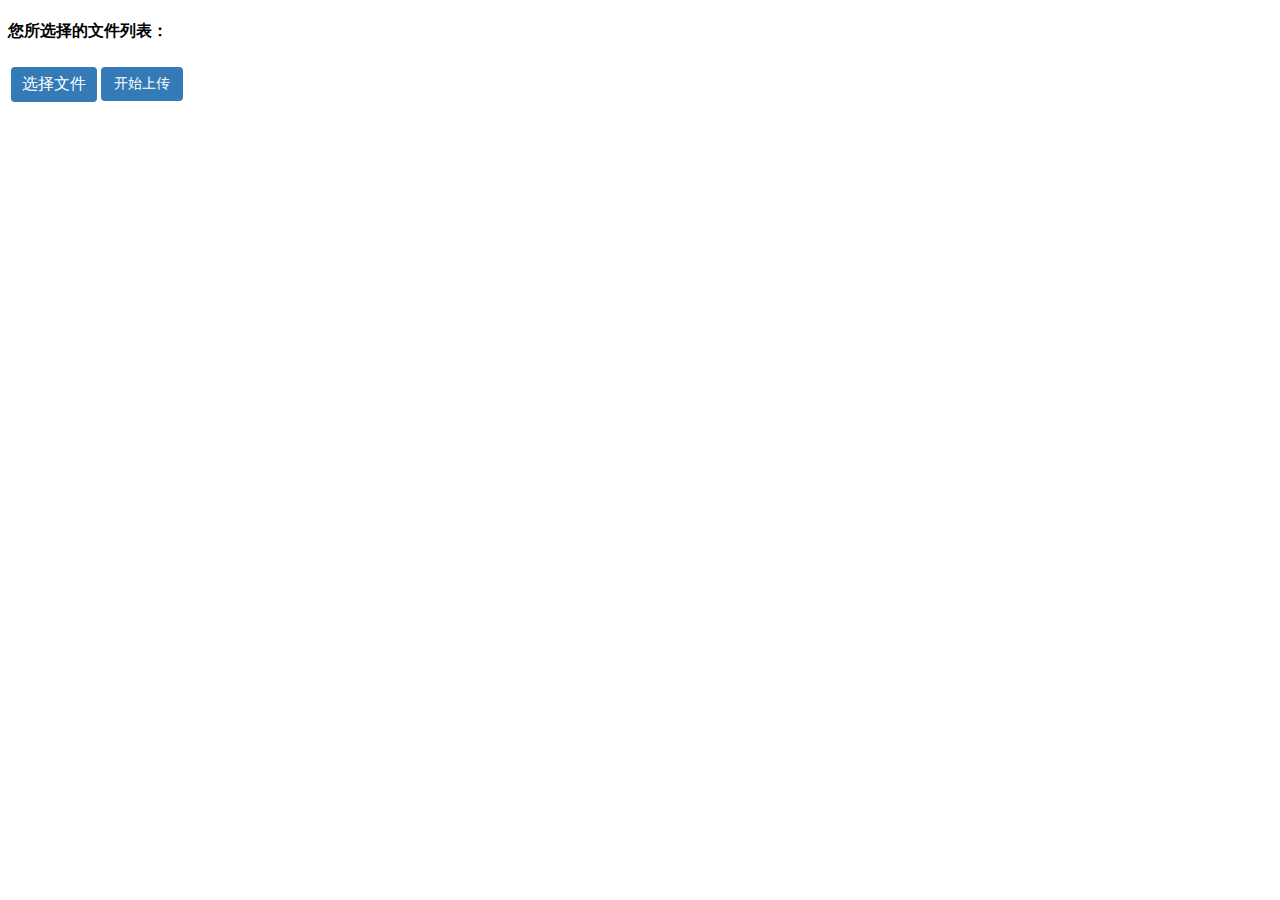
<file: exmpales/browers/fileuploader.html>
<!DOCTYPE html>
<html>
<head>
    <meta http-equiv="Content-Type" content="text/html; charset=UTF-8">
    <meta http-equiv="X-UA-Compatible" content="IE=edge">
    <title>文件上传</title>
    <link rel="stylesheet" type="text/css" href="css/webuploader.css"/>
    <link rel="stylesheet" type="text/css" href="css/fileupload.css"/>
    <script type="text/javascript" src="js/jquery.min.js"></script>
    <script type="text/javascript" src="js/jquery.jsonp.js"></script>
    <script src="js/crypto-js.js"></script>
    <script src="js/hmac-sha1.js"></script>
    <script src="js/enc-utf8.js"></script>
    <script src="js/enc-base64.js"></script>
    <script type="text/javascript" src="js/webuploader.js"></script>
    <script type="text/javascript" src="js/fileupload.js"></script>
</head>
<body>
<div id="uploader" class="wu-example">
    <!--<div>
        <a href="http://www.adobe.com/go/getflashplayer" target="_blank" border="0">更新flash</a>
    </div>-->
    <h4>您所选择的文件列表：</h4>
    <!--用来存放文件信息-->
    <div id="fileList" class="uploader-list"></div>
    <table>
        <tr>
            <td><div id="filePicker">选择文件</div></td>
            <td><a id="ctlBtn" href="javascript:void(0);" class='btn'>开始上传</a></td>
        </tr>
    </table>
</div>
</body>
<script type="text/javascript">

    function uploadSuccess(response) {
        $('#ctlBtn').attr("onclick", "start()");
        $('#ctlBtn').text("继续上传");
    }
    /**
     * 参数解析
     * swfUrl, //flash 插件地址，用于支持ie10以下浏览器
     * hostUrl, //服务地址 ${base}
     * filePickerDiv, //文件选择按钮 div节点
     * fileListDiv,    //文件列表div节点
     * isMultiple,    //是否是文件多选    默认为多选 选用
     * uploadAllFunc    , //文件上传完毕后的回调函数 选用
     */
    GnifFileUpload.init(
        "./js/Uploader.swf",
        "http://localhost:8000/gnif-oss/",
        "filePicker",
        "fileList",
        true,
        uploadSuccess
    );


    function stop() {
        GnifFileUpload.stop();
        $('#ctlBtn').attr("onclick", "start()");
        $('#ctlBtn').text("继续上传");
    }

    function start() {
        GnifFileUpload.start();
        $('#ctlBtn').attr("onclick", "stop()");
        $('#ctlBtn').text("取消上传");
    }


    $(function () {
        $('#ctlBtn').attr("onclick", "start()");
        $('#ctlBtn').text("开始上传");
    });


</script>
</html>
</file>
<file: exmpales/browers/css/webuploader.css>
.webuploader-container {
	position: relative;
	display: inline-flex;
}
.webuploader-element-invisible {
	position: absolute !important;
	clip: rect(1px 1px 1px 1px); /* IE6, IE7 */
    clip: rect(1px,1px,1px,1px);
}
.webuploader-pick {
	position: relative;
	display: inline-block;
	cursor: pointer;
	background: #337ab7;
	padding: 6.2px 11px;
	color: #fff;
	text-align: center;
	border-radius: 4px;
	overflow: hidden;
	line-height: 1.42857143;
}
.webuploader-pick-hover {
	background: #3366b7;
}

.webuploader-pick-disable {
	opacity: 0.6;
	pointer-events:none;
}
</file>
<file: exmpales/browers/css/fileupload.css>
#test {
	width: 200px;
	height: 100px;
	border: 1px solid green;
	display: none;
}

#img {
	width: 50px;
	height: 50px;
	display: none;
}

#upimg {
	text-align: center;
	font: 8px/10px '微软雅黑', '黑体', sans-serif;
	width: 300px;
	height: 10px;
	border: 1px solid green;
}

#load {
	width: 0%;
	height: 100%;
	background: green;
	text-align: center;
}

#percent{
	float:left;
}

#speed{
	float: right;
}
.btn{
	color: #fff;
	display: inline-block;
	padding: 6px 12px;
	margin-bottom: 0;
	font-size: 14px;
	font-weight: 400;
	line-height: 1.42857143;
	text-align: center;
	white-space: nowrap;
	text-decoration: none;
	vertical-align: middle;
	-ms-touch-action: manipulation;
	touch-action: manipulation;
	cursor: pointer;
	-webkit-user-select: none;
	-moz-user-select: none;
	-ms-user-select: none;
	user-select: none;
	background: #337ab7 none;
	border: 1px solid transparent;
	border-radius: 4px;
}
a.btn:hover{
	background-color: #3366b7;
}
.progress{
	margin-top:2px;
	width: 200px;
	height: 14px;
	margin-bottom: 10px;
	overflow: hidden;
	background-color: #f5f5f5;
	border-radius: 4px;
	-webkit-box-shadow: inset 0 1px 2px rgba(0,0,0,.1);
	box-shadow: inset 0 1px 2px rgba(0,0,0,.1);
}
.progress-bar{
	background-image: linear-gradient(45deg, rgba(255, 255, 255, 0.14902) 25%, transparent 25%, transparent 50%, rgba(255, 255, 255, 0.14902) 50%, rgba(255, 255, 255, 0.14902) 75%, transparent 75%, transparent);
	background-size: 40px 40px;
	box-shadow: rgba(0, 0, 0, 0.14902) 0px -1px 0px 0px inset;
	box-sizing: border-box;
	color: rgb(255, 255, 255);
	display: block;
	float: left;
	font-size: 12px;
	height: 20px;
	line-height: 20px;
	text-align: center;
	transition-delay: 0s;
	transition-duration: 0.6s;
	transition-property: width;
	transition-timing-function: ease;
	width: 266.188px;
}
.file-del-btn{
	vertical-align: top;
}


@-webkit-keyframes progress-bar-stripes {
	from {
		background-position: 40px 0;
	}
	to {
		background-position: 0 0;
	}
}
@-o-keyframes progress-bar-stripes {
	from {
		background-position: 40px 0;
	}
	to {
		background-position: 0 0;
	}
}
@keyframes progress-bar-stripes {
	from {
		background-position: 40px 0;
	}
	to {
		background-position: 0 0;
	}
}
.progress {
	height: 20px;
	margin-bottom: 20px;
	overflow: hidden;
	background-color: #f5f5f5;
	border-radius: 4px;
	-webkit-box-shadow: inset 0 1px 2px rgba(0, 0, 0, .1);
	box-shadow: inset 0 1px 2px rgba(0, 0, 0, .1);
}
.progress-bar {
	float: left;
	width: 0;
	height: 100%;
	font-size: 12px;
	line-height: 20px;
	color: #fff;
	text-align: center;
	background-color: rgb(92, 184, 92);
	-webkit-box-shadow: inset 0 -1px 0 rgba(0, 0, 0, .15);
	box-shadow: inset 0 -1px 0 rgba(0, 0, 0, .15);
	-webkit-transition: width .6s ease;
	-o-transition: width .6s ease;
	transition: width .6s ease;
}
.progress-striped .progress-bar,
.progress-bar-striped {
	background-image: -webkit-linear-gradient(45deg, rgba(255, 255, 255, .15) 25%, transparent 25%, transparent 50%, rgba(255, 255, 255, .15) 50%, rgba(255, 255, 255, .15) 75%, transparent 75%, transparent);
	background-image:      -o-linear-gradient(45deg, rgba(255, 255, 255, .15) 25%, transparent 25%, transparent 50%, rgba(255, 255, 255, .15) 50%, rgba(255, 255, 255, .15) 75%, transparent 75%, transparent);
	background-image:         linear-gradient(45deg, rgba(255, 255, 255, .15) 25%, transparent 25%, transparent 50%, rgba(255, 255, 255, .15) 50%, rgba(255, 255, 255, .15) 75%, transparent 75%, transparent);
	-webkit-background-size: 40px 40px;
	background-size: 40px 40px;
}
.progress.active .progress-bar,
.progress-bar.active {
	-webkit-animation: progress-bar-stripes 2s linear infinite;
	-o-animation: progress-bar-stripes 2s linear infinite;
	animation: progress-bar-stripes 2s linear infinite;
}
.progress-bar-success {
	background-color: #5cb85c;
}
.progress-striped .progress-bar-success {
	background-image: -webkit-linear-gradient(45deg, rgba(255, 255, 255, .15) 25%, transparent 25%, transparent 50%, rgba(255, 255, 255, .15) 50%, rgba(255, 255, 255, .15) 75%, transparent 75%, transparent);
	background-image:      -o-linear-gradient(45deg, rgba(255, 255, 255, .15) 25%, transparent 25%, transparent 50%, rgba(255, 255, 255, .15) 50%, rgba(255, 255, 255, .15) 75%, transparent 75%, transparent);
	background-image:         linear-gradient(45deg, rgba(255, 255, 255, .15) 25%, transparent 25%, transparent 50%, rgba(255, 255, 255, .15) 50%, rgba(255, 255, 255, .15) 75%, transparent 75%, transparent);
}
.progress-bar-info {
	background-color: #5bc0de;
}
.progress-striped .progress-bar-info {
	background-image: -webkit-linear-gradient(45deg, rgba(255, 255, 255, .15) 25%, transparent 25%, transparent 50%, rgba(255, 255, 255, .15) 50%, rgba(255, 255, 255, .15) 75%, transparent 75%, transparent);
	background-image:      -o-linear-gradient(45deg, rgba(255, 255, 255, .15) 25%, transparent 25%, transparent 50%, rgba(255, 255, 255, .15) 50%, rgba(255, 255, 255, .15) 75%, transparent 75%, transparent);
	background-image:         linear-gradient(45deg, rgba(255, 255, 255, .15) 25%, transparent 25%, transparent 50%, rgba(255, 255, 255, .15) 50%, rgba(255, 255, 255, .15) 75%, transparent 75%, transparent);
}
.progress-bar-warning {
	background-color: #f0ad4e;
}
.progress-striped .progress-bar-warning {
	background-image: -webkit-linear-gradient(45deg, rgba(255, 255, 255, .15) 25%, transparent 25%, transparent 50%, rgba(255, 255, 255, .15) 50%, rgba(255, 255, 255, .15) 75%, transparent 75%, transparent);
	background-image:      -o-linear-gradient(45deg, rgba(255, 255, 255, .15) 25%, transparent 25%, transparent 50%, rgba(255, 255, 255, .15) 50%, rgba(255, 255, 255, .15) 75%, transparent 75%, transparent);
	background-image:         linear-gradient(45deg, rgba(255, 255, 255, .15) 25%, transparent 25%, transparent 50%, rgba(255, 255, 255, .15) 50%, rgba(255, 255, 255, .15) 75%, transparent 75%, transparent);
}
.progress-bar-danger {
	background-color: #d9534f;
}
.progress-striped .progress-bar-danger {
	background-image: -webkit-linear-gradient(45deg, rgba(255, 255, 255, .15) 25%, transparent 25%, transparent 50%, rgba(255, 255, 255, .15) 50%, rgba(255, 255, 255, .15) 75%, transparent 75%, transparent);
	background-image:      -o-linear-gradient(45deg, rgba(255, 255, 255, .15) 25%, transparent 25%, transparent 50%, rgba(255, 255, 255, .15) 50%, rgba(255, 255, 255, .15) 75%, transparent 75%, transparent);
	background-image:         linear-gradient(45deg, rgba(255, 255, 255, .15) 25%, transparent 25%, transparent 50%, rgba(255, 255, 255, .15) 50%, rgba(255, 255, 255, .15) 75%, transparent 75%, transparent);
}
</file>
